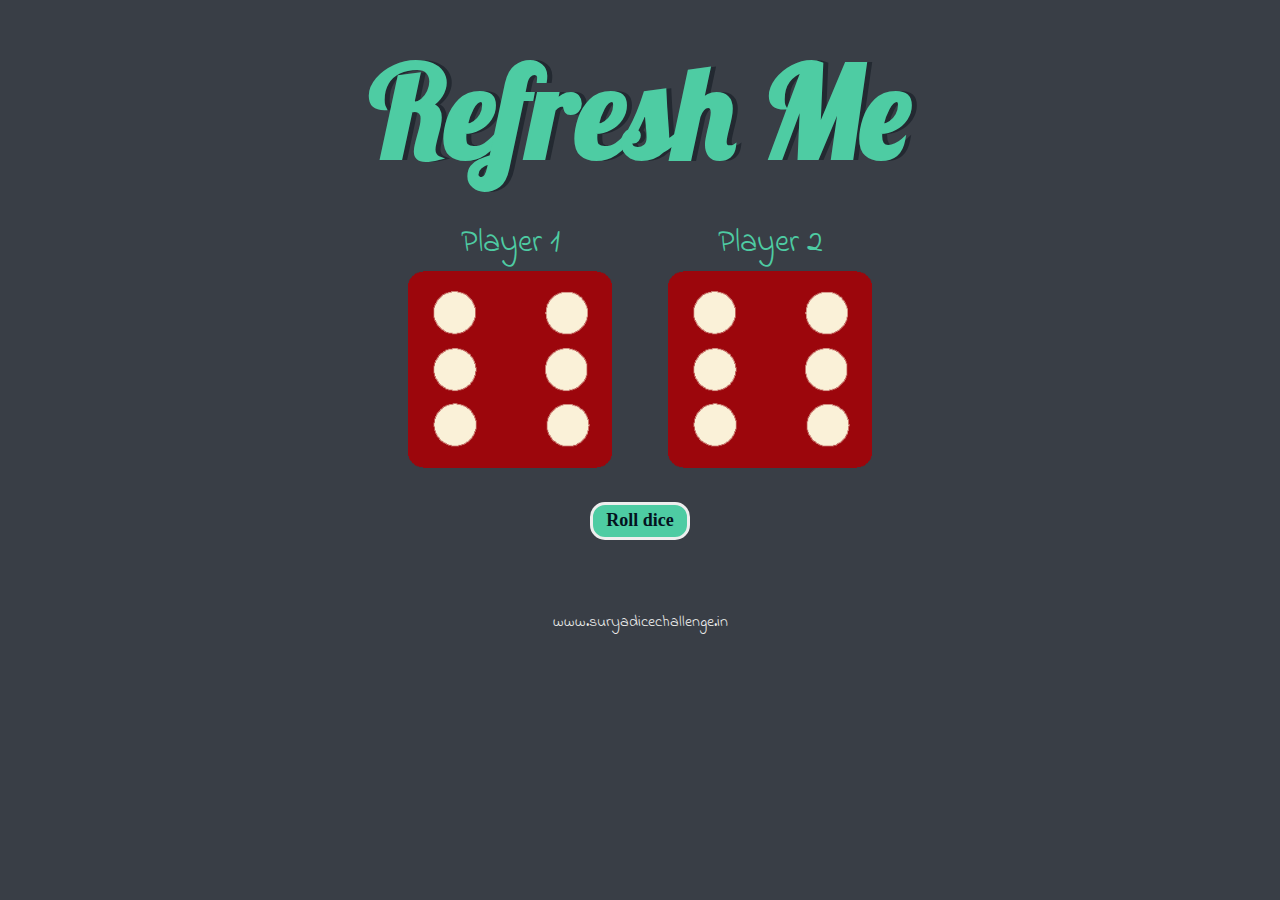
<file: index.html>
<!DOCTYPE html>
<html lang="en" dir="ltr">
  <head>
    <meta charset="utf-8">
    <title>Dicee</title>
    <link rel="stylesheet" href="styles.css">
    <link href="https://fonts.googleapis.com/css?family=Indie+Flower|Lobster" rel="stylesheet">

  </head>
  <body onload="loaderToggle()">
    <div id="loader">
      <div class="loader"></div>
    </div>
    <div class="container">
      <h1>Refresh Me</h1>

      <div class="dice">
        <p>Player 1</p>
        <img class="img1" src="./images/dice6.png">
      </div>

      <div class="dice">
        <p>Player 2</p>
        <img class="img2" src="./images/dice6.png">
      </div>

    </div>
    <div class="dice_roll">
      <input class="button" type="button" value="Roll dice" onclick="randomDice()">
      <!-- <button>Roll dice</button> -->
    </div>
    <script src="index.js"></script>
  </body>

  <footer>
    www.suryadicechallenge.in
  </footer>
</html>
</file>
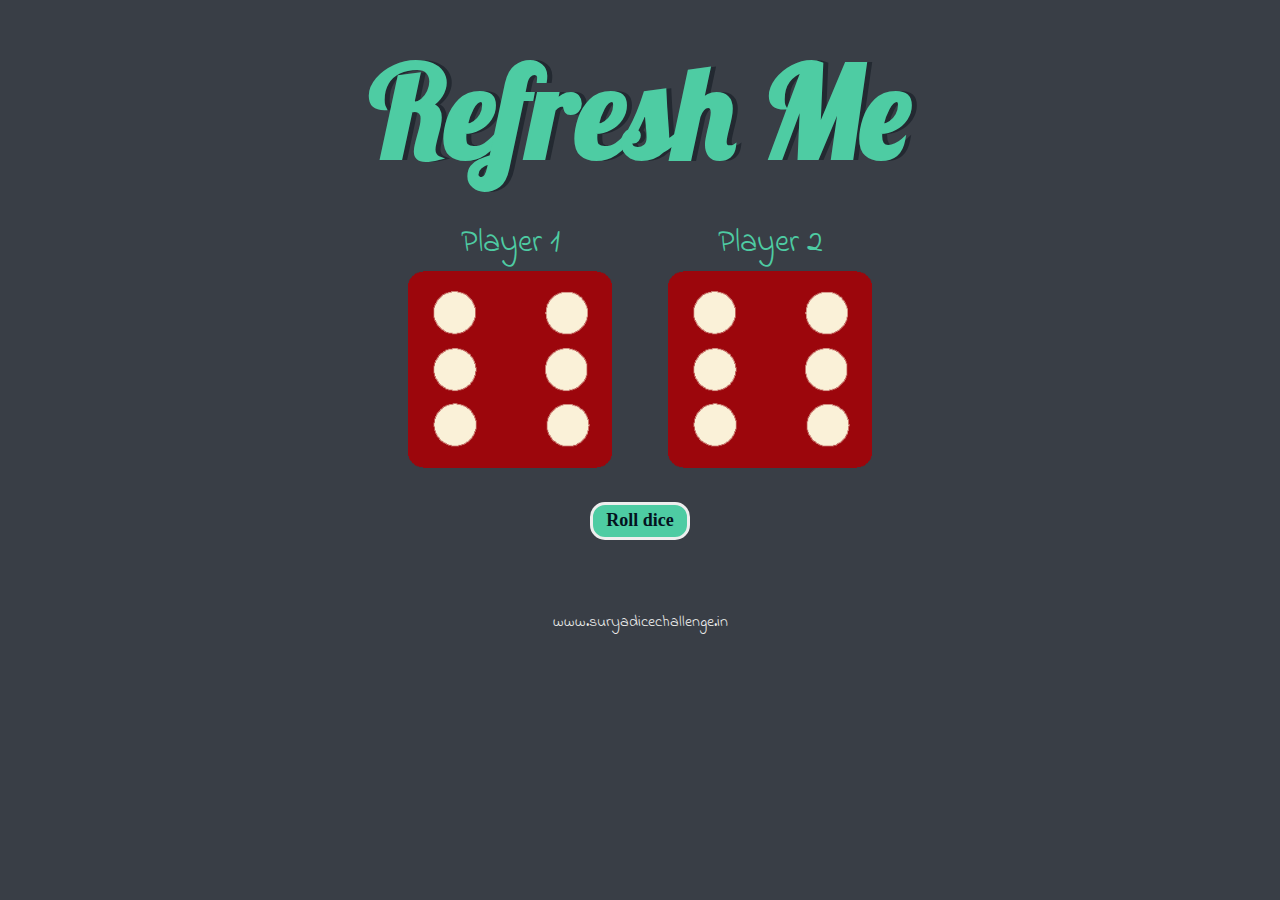
<file: dicee.html>
<!DOCTYPE html>
<html lang="en" dir="ltr">
  <head>
    <meta charset="utf-8">
    <title>Dicee</title>
    <link rel="stylesheet" href="styles.css">
    <link href="https://fonts.googleapis.com/css?family=Indie+Flower|Lobster" rel="stylesheet">

  </head>
  <body>

    <div class="container">
      <h1>Refresh Me</h1>

      <div class="dice">
        <p>Player 1</p>
        <img class="img1" src="/images/dice6.png">
      </div>

      <div class="dice">
        <p>Player 2</p>
        <img class="img2" src="/images/dice6.png">
      </div>

    </div>
    <div class="dice_roll">
      <input class="button" type="button" value="Roll dice" onclick="randomDice()">
      <!-- <button>Roll dice</button> -->
    </div>
    <script src="index.js"></script>
  </body>

  <footer>
    www.suryadicechallenge.in
  </footer>
</html>
</file>
<file: styles.css>
*{
  margin: 0;
  padding: 0;
}
.container {
  width: 70%;
  margin: auto;
  text-align: center;
}
#loader{
  height: 100vh;
  width: 100%;
  background: white;
  display: flex;
  align-items: center;
  justify-content: center;
}
.loader {
  --c:no-repeat linear-gradient(orange 0 0);
  background: 
    var(--c),var(--c),var(--c),
    var(--c),var(--c),var(--c),
    var(--c),var(--c),var(--c);
  background-size: 16px 16px;
  animation: 
    l32-1 1s infinite,
    l32-2 1s infinite;
}
@keyframes l32-1 {
  0%,100% {width:45px;height: 45px}
  35%,65% {width:65px;height: 65px}
}
@keyframes l32-2 {
  0%,40%  {background-position: 0 0,0 50%, 0 100%,50% 100%,100% 100%,100% 50%,100% 0,50% 0,  50% 50% }
  60%,100%{background-position: 0 50%, 0 100%,50% 100%,100% 100%,100% 50%,100% 0,50% 0,0 0,  50% 50% }
}
.dice {
  text-align: center;
  display: inline-block;

}

body {
  background-color: #393E46;
}

h1 {
  margin: 30px;
  font-family: 'Lobster', cursive;
  text-shadow: 5px 0 #232931;
  font-size: 8rem;
  color: #4ECCA3;
}

p {
  font-size: 2rem;
  color: #4ECCA3;
  font-family: 'Indie Flower', cursive;
}

img {
  width: 80%;
}

footer {
  margin-top: 5%;
  color: #EEEEEE;
  text-align: center;
  font-family: 'Indie Flower', cursive;

}

.dice_roll{
  height: 50px;
  width: 100%;
  background-color: transparent;
  display: inline-flex;
  align-items: center;
  justify-content: center;
  margin-top: 20px;
}
.dice_roll .button{
  background-color: #4ECCA3;
  height: 38px;
  width: 100px;
  border: 3px solid #EEEEEE;
  border-radius: 15px;
  color: rgb(3, 18, 30);
  font-size: large;
  font-weight: 700;
  font-family: cursive;
}

.dice_roll .button:hover{
  background-color: #3DAB8B;
  height: 43px;
  width: 105px;

}
</file>
